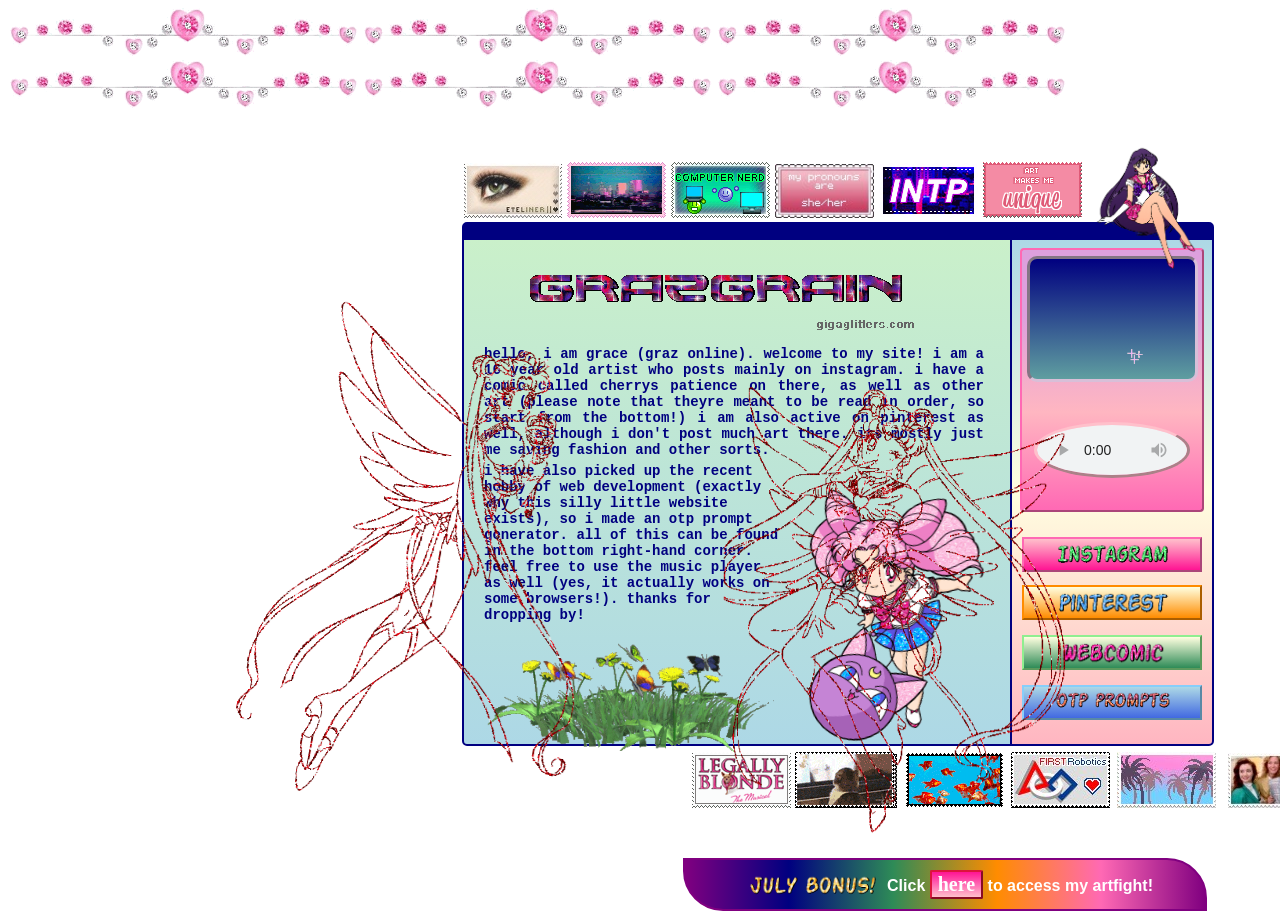
<file: index.html>
<!DOCTYPE html>
<html lang="en">
    <head>
        <meta name="viewport" content="width-device-width, initial-scale=1"/>
        <link rel="stylesheet" href="/assets/css/index.css"/>
        <!-- FIXME - add a title in here -->
        <!--title>your title goes here</title-->
    </head>
    <body>
        <div id="curtains">
            <img src="/assets/img/lace.gif" alt="lace" class="lace">
            <img src="/assets/img/lace.gif" alt="lace" class="lace">
            <img src="/assets/img/lace.gif" alt="lace" class="lace">
            <img src="/assets/img/lace.gif" alt="lace" class="lace">
            <img src="/assets/img/lace.gif" alt="lace" class="lace">
            <img src="/assets/img/lace.gif" alt="lace" class="lace">
        </div>
        <div id="holder">
            <img src="/assets/img/eyeliner.jpeg" alt="i cant live without eyeliner" id="stamp1">
            <img src="/assets/img/city.gif" alt="city" class="topstamps">
            <img src="/assets/img/computer.gif" alt="im a computer nerd" class="topstamps">
            <img src="/assets/img/pronouns.jpeg" alt="she/her" class="topstamps" height="54px">
            <img src="/assets/img/intp.gif" alt="intp" class="topstamps">
            <img src="/assets/img/art.gif" alt="i love art" class="topstamps">
        <div id="mainbox">
                <img src="/assets/img/title.gif" width="444"  height="93" border="0" alt="grazgrain" id="title">
                <p>hello, i am grace (graz online). welcome to my site! i am a 16 year old artist who posts mainly on instagram. i have a comic called cherrys patience on there, as well as other art (please note that theyre meant to be read in order, so start from the bottom!) i am also active on pinterest as well, although i don't post much art there. its mostly just me saving fashion and other sorts.</p>
<p id="text2"> i have also picked up the recent hobby of web development (exactly why this silly little website exists), so i made an otp prompt generator. all of this can be found in the bottom right-hand corner. feel free to use the music player as well (yes, it actually works on some browsers!). thanks for dropping by!</p>

                <img src="/assets/img/usa.gif" alt="usa" id="usa" width="215px">
                <img src="/assets/img/grass.webp" alt="graz grass" id="graz" width="300px">
        </div>
        <div id="purplebox">
            <img src="/assets/img/rei.gif" alt="rei" id="rei" width="110px">
            <div id="musicplayer">
                <div id="screen"><img src="/assets/img/heart.gif" alt="sparkly heart" width="45%" id="sparkleheart"> </div>
                <audio controls id="timestamp">
                    <!-- TODO: put this in the assets folder somewhere and refer to it in the same way as images -->
                    <source src="C:\Users\purrl\Downloads\alex-productions-soft-lo-fi-beat-girl.mp3" type="">
                  </audio>
            </div>
            <button class="nav" id="btn2" onclick="window.location.href='https://www.instagram.com/grazgrain';"><img src="/assets/img/buttons/insta.gif" alt="insta" width="130px"></button>
            <button class="nav" id="btn3" onclick="window.location.href='https://www.pinterest.com/grazgrain/';"><img src="/assets/img/buttons/pinterest.gif" alt="pinterest" width="130px"></button>
            <button class="nav" id="btn4" onclick="window.location.href='https://www.instagram.com/explore/tags/cherryspatiencewebcomic/'"><img src="/assets/img/buttons/webcomic.gif" alt="cherrys patience" width="120px"></button>
            <button class="nav" id="btn5" onclick="window.location.href='https://grazshippinggenerator.neocities.org/'"><img src="/assets/img/buttons/otp.gif" alt="otp prompts" width="135px"></button>
        </div>
    </div>
    <div id="bstampsdiv">
        <img src="/assets/img/heathers.jpeg" alt="heathers" id="stamp2">
        <img src="/assets/img/palms.jpeg" alt="palm trees" class="bottomstamps">
        <img src="/assets/img/robotics.jpeg" alt="i heart frc robotics" class="bottomstamps">
        <img src="/assets/img/fish.gif" alt="fish" class="bottomstamps">
        <img src="/assets/img/meangirls.jpeg" alt="" class="bottomstamps">
        <img src="/assets/img/legallyblonde.gif" alt="" class="bottomstamps">
        <img src="/assets/img/cat.gif" alt="cat" id="bottomstamps"></div>

    <img src="/assets/img/venus.gif" alt="venus" id="venus" width="200px">
    <img src="/assets/img/usagi.gif" alt="usagi" id="usagi" width="200px">
    </body>

    <div id="speechbubble"><img src="/assets/img/julybonus.gif" alt="july bonus!" width="150px" id="july">Click <button onclick="window.location.href='https://artfight.net/~grazgrain'" id="here">here</button> to access my artfight!</div>
</html>
</file>
<file: assets/css/index.css>
#mainbox {
    background-image: linear-gradient(navy 3%, rgb(202, 240, 202) 3%, lightblue);
    border-color: navy;
    border-width: 2px;
    border-style: solid;
    border-radius: 5px;
    padding-top: 20px;
    margin: 0% auto auto auto;
    align-self: center;
    width: 600px;
    height: 500px;

}

body {
    min-width: 100%;
}

html {
    background-image: url("https://altura.aurorak12.org/wp-content/uploads/sites/14/2016/08/HD-Blue-Sky-Wallpaper-1024x648.jpg");
    background-size: 200%;
    background-attachment: fixed;
    background-position: 400%;
}

#title {
    margin-left: 5%;
}

#purplebox {
    margin: -52.4% 5% auto auto;
    border-style: solid;
    border-color: navy;
    border-width: 2px;
    border-style: solid;
    border-radius: 0px 5px 5px 0px;
    background-image: linear-gradient(navy 3%, lightblue 3%, lightyellow, lightpink);
    width: 200px;
    height: 520px;

}

#ami {
    width: 167.5px;
}

#holder {
    width: 1000px;
    height: 20px;
    margin: 2% auto auto 20%;
    align-self: center;
}

#usa {
    align-self: right;
    margin-top: -160px;
    margin-left: 320px;
    position: fixed;
    transform: rotate(-10deg);
}

.nav {
    width: 180px;
    margin-left: 10px;
    height: 35px;
    font-family: 'Courier New', Courier, monospace;
    color: deeppink;
    font-weight: bold;
    border-style: outset;
    border-width: 40 pxx;
    margin-top: 75px;
}

#gem {
    margin-top: 75%;
    margin-left: 25%;
}


#btn2 {
    background-image: linear-gradient(to top, deeppink, pink);
    border-color: hotpink;
    margin-top: 25px;
}

#btn3 {
    background-image: linear-gradient(to top, darkorange, lightyellow);
    border-color: darkorange;
}

#btn4 {
    background-image: linear-gradient(to top, seagreen, lightyellow);
    border-color: lightgreen;
}

#btn5 {
    background-image: linear-gradient(to top, royalblue, lightblue);
    border-color: lightskyblue;
}

#btn3, #btn4, #btn5 {
    margin-top: 10px;
}

#stamp1 {
    margin-top: 10%;
    margin-left: 20%;
}

.topstamps {
    margin-left: 0.1%;
}

#venus {
    z-index: -1;
    width: 350px;
    margin-top: -1000px;
    margin-left: 250px;
    transform: rotate(10deg);

}

#usagi {
    z-index: -1;
    width: 350px;
    margin-top: -1000px;
    margin-left: 715px;
    transform: rotate(10deg);
    transform: scaleX(-1);

}

#rei {
    margin-top: -80px;
    margin-left: 80px;
}

#stamp2 {
    margin-top: 670px;
    margin-left: 1220px;

}

.bottomstamps {
    margin-left: -209px;
}

p {
    width: 500px;
    font-family: 'Courier New', Courier, monospace;
    margin-left: 20px;
    margin-bottom: 5px;
    margin-top: 5px;
    font-size: 14px;
    font-weight: bold;
    text-align: justify;
    color: navy;
    shape-outside: circle();
}

#text2 {
    width: 300px;
    text-align: left;
}

#musicplayer {
    width: 180px;
    height: 260px;
    border-style: solid;
    border-color: hotpink;
    border-style: outset;
    border-width: 2px;
    border-radius: 4px;
    background-image: linear-gradient(plum 25%, lightpink, hotpink);
    margin-left: 7.5px;
    margin-top: -30px;

}

#timestamp {
    width: 150px;
    height: 50px;
    border-style: outset;
    border-radius: 100%;
    border-color: pink;
    margin-left: 12px;
    margin-top: 40px;
}

#screen {
    width: 165px;
    height: 120px;
    border-style: inset;
    border-radius: 10px;
    border-color: thistle;
    background-image: linear-gradient(navy, cadetblue);
    margin-left: 5.5px;
    margin-top: 5.5px;
}

#sparkleheart {
    margin-left: 45px;
    margin-top: 5px;
}

#graz {
    margin-top: -40px;
    margin-left: 10px;
    opacity: 90%;
}

#curtains {
    margin-bottom: -75px;
}

#speechbubble {
    border-style: solid;
    border-color: purple;
    background-image: linear-gradient(to right, purple, navy, seagreen, darkorange, hotpink, purple);
    padding: 10px;
    margin-top: 10px;
    margin-left: 675px;
    width: 500px;
    border-bottom-left-radius: 40px;
    border-top-right-radius: 40px;
    border-width: 2px;
    text-align: center;
    font-family: 'Trebuchet MS', 'Lucida Sans Unicode', 'Lucida Grande', 'Lucida Sans', Arial, sans-serif;
    color: white;
    font-weight: bolder;
}

#july {
    margin-bottom: -12px;
}

#here {
    background-image: linear-gradient(deeppink, hotpink, pink);
    color: white;
    border-color: crimson;
    border-radius: 2px;
    font-size: 20px;
    font-weight: bolder;
    font-family: Georgia, 'Times New Roman', Times, serif;
}

.lace {
    width: 350px
}
</file>
